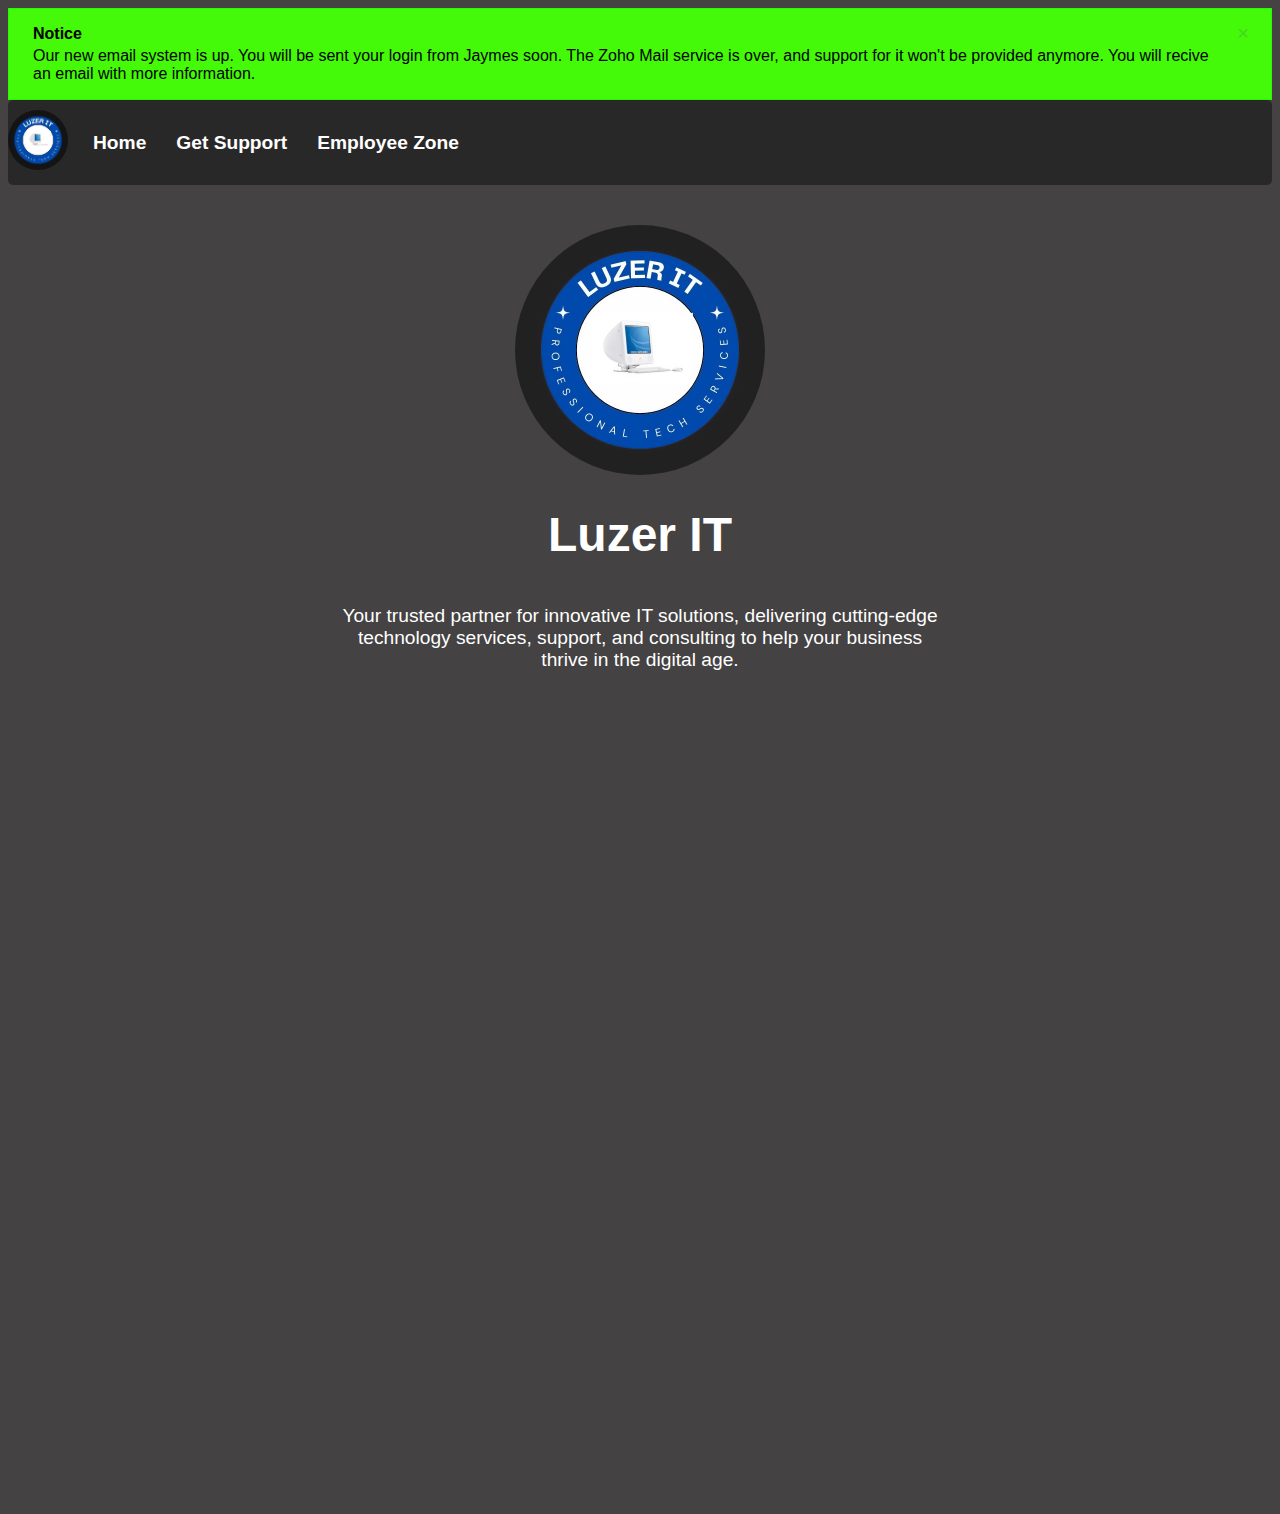
<file: index.html>
<!DOCTYPE html>
<html lang="en">
<head>
    <meta charset="UTF-8">
    <meta name="viewport" content="width=device-width, initial-scale=1.0">
    <title>Luzer IT Home</title>
    <link rel="stylesheet" href="src/styles/main.css">
    <link rel="stylesheet" href="src/styles/main.css">
    <link rel="icon" href="src/images/luzerit.png" type="image/png">
</head>
<body>
    <div class="alert-banner" id="alertBanner">
        <span class="alert-banner-title">Notice</span>
        <span class="alert-banner-desc">Our new email system is up. You will be sent your login from Jaymes soon. The Zoho Mail service is over, and support for it won't be provided anymore. You will recive an email with more information.</span>
        <button class="alert-banner-close" onclick="document.getElementById('alertBanner').style.display='none';" aria-label="Close">&times;</button>
    </div>
    <header>
        <nav style="display: flex; align-items: center;">
            <a href="index.html">
                <img src="src/images/luzerit.png" alt="Luzer IT Logo" style="width: 60px; height: 60px; margin-right: 10px; border-radius: 100%;">
            </a>
            <ul style="display: flex; list-style: none; margin: 0; padding: 0;">
                <li style="margin-right: 15px;"><a href="index.html">Home</a></li>
                <li><a href="support.html">Get Support</a></li>
                <li><a href="employees.html">Employee Zone</a></li>
            </ul>
        </nav>
    </header>
    <main>
        <div style="text-align: center;">
            <img src="src/images/luzerit.png" alt="Luzer IT Icon" style="width: 250px; height: 250px; border-radius: 100%; margin: 0 auto; display: block;">
        </div>
        <h1>Luzer IT</h1>
        <div style="display: flex; align-items: center; height: 100vh; flex-direction: column; text-align: center;">
            <p>Your trusted partner for innovative IT solutions, delivering cutting-edge technology services, support, and consulting to help your business thrive in the digital age.</p>
        </div>
    </main>
</body>
</html>
</file>
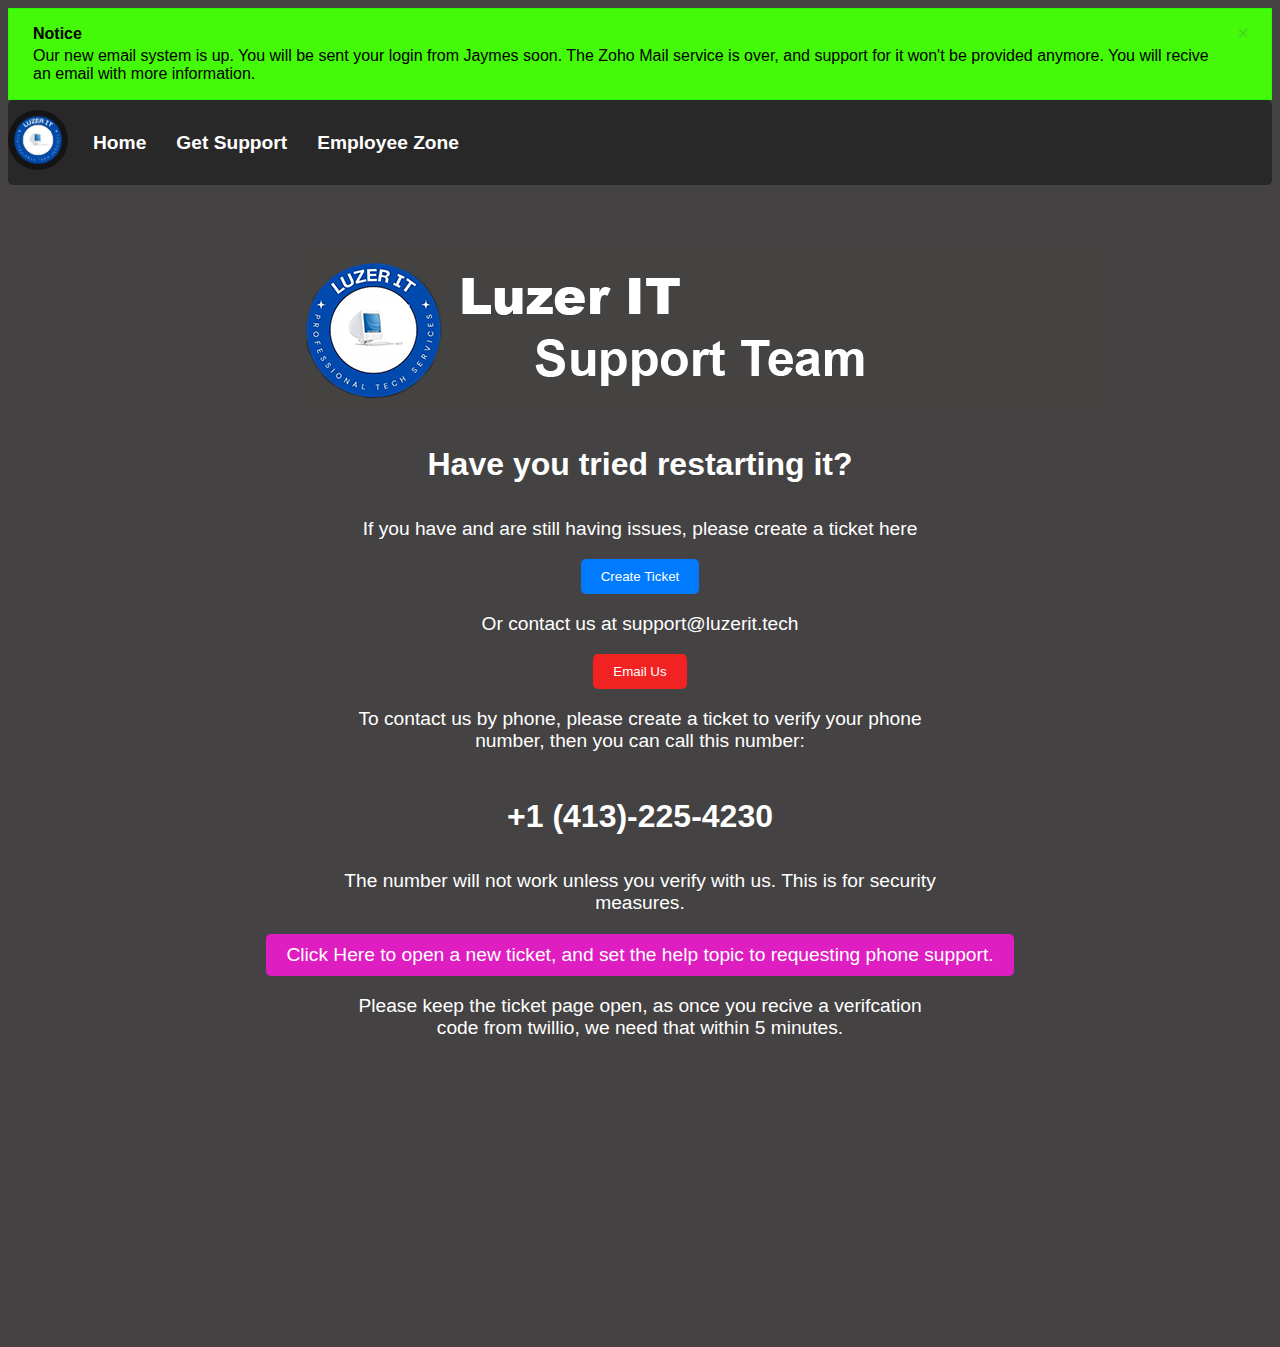
<file: support.html>
<!DOCTYPE html>
<html lang="en">
<head>
    <meta charset="UTF-8">
    <meta name="viewport" content="width=device-width, initial-scale=1.0">
    <title>Luzer IT Support</title>
    <link rel="stylesheet" href="src/styles/main.css">
    <link rel="icon" href="src/images/luzerit.png" type="image/png">
</head>
<body>
    <div class="alert-banner" id="alertBanner">
        <span class="alert-banner-title">Notice</span>
        <span class="alert-banner-desc">Our new email system is up. You will be sent your login from Jaymes soon. The Zoho Mail service is over, and support for it won't be provided anymore. You will recive an email with more information.</span>
        <button class="alert-banner-close" onclick="document.getElementById('alertBanner').style.display='none';" aria-label="Close">&times;</button>
    </div>
    <header>
        <nav style="display: flex; align-items: center;">
            <a href="index.html">
                <img src="src/images/luzerit.png" alt="Luzer IT Logo" style="width: 60px; height: 60px; margin-right: 10px; border-radius: 100%;">
            </a>
            <ul style="display: flex; list-style: none; margin: 0; padding: 0;">
                <li style="margin-right: 15px;"><a href="index.html">Home</a></li>
                <li><a href="support.html">Get Support</a></li>
                <li><a href="employees.html">Employee Zone</a></li>
            </ul>
        </nav>
    </header>
    <main>
        <img src="src/images/supportbanner.png" alt="Luzer IT Support Banner" style="width: 817px; height: 170px; border-radius: 5px; margin-top: 20px; margin-left: 120px;">
        <div style="display: flex; align-items: center; height: 100vh; flex-direction: column; text-align: center;">
            <h2>Have you tried restarting it?</h2>
            <p>If you have and are still having issues, please create a ticket here</p>
            <a href="https://support.luzerit.tech" target="_blank">
                <button style="padding: 10px 20px; background-color: #007bff; color: white; border: none; border-radius: 5px; cursor: pointer;">Create Ticket</button>
            </a>
            <p>Or contact us at support@luzerit.tech</p>
            <a href="mailto:support@luzerit.tech">
                 <button style="padding: 10px 20px; background-color: #f12222; color: white; border: none; border-radius: 5px; cursor: pointer;">Email Us</button>
            </a>
            <p>To contact us by phone, please create a ticket to verify your phone number, then you can call this number:</p>
            <h2>+1 (413)-225-4230</h2>
            <p>The number will not work unless you verify with us. This is for security measures.</p>
            <a href="https://support.luzerit.tech/open.php">
                <button style="padding: 10px 20px; background-color: #de1ec1; color: white; border: none; border-radius: 5px; cursor: pointer; font-size:larger">Click Here to open a new ticket, and set the help topic to requesting phone support.</button>
            </a>
            <p>Please keep the ticket page open, as once you recive a verifcation code from twillio, we need that within 5 minutes.</p>
</body>
</file>
<file: src/styles/main.css>
body {
    font-family: Arial, sans-serif;
    background-color: #444242;
}
h1 {
    font-size: 3em;
    margin-bottom: 0.5em;
    font-family: Arial, Helvetica, sans-serif;
    color: #ffffff;
}
h2 {
    font-size: 2em;
    margin-bottom: 0.5em;
    font-family: Arial, Helvetica, sans-serif;
    color: #ffffff;
    font-weight: bold;
}
p {
    font-size: 1.2em;
    color: #ffffff;
    text-align: center;
    max-width: 600px;
    font-family: Arial, Helvetica, sans-serif;
}
header {
    background-color: #00000062;
    color: white;
    padding: 10px 0;
    text-align: center;
    border-radius: 5px;
    font-size: larger;
    font-weight: bold;
    font-family: Arial, Helvetica, sans-serif;
}

nav {
    margin: 0;
    padding: 0;
}

nav ul {
    list-style-type: none;
    padding: 0;
}

nav ul li {
    display: inline;
    margin: 0 15px;
}

nav ul li a {
    color: white;
    text-decoration: none;
}
main {
    text-align: center;
    align-items: center;
    margin-top: 20px;
    padding: 20px;
}
.alert-banner {
    background-color: #44fa08;
    color: #000000;
    border: 1px solid #24fa08;
    padding: 16px 48px 16px 24px;
    position: relative;
    font-family: sans-serif;
}
.alert-banner-title {
    font-weight: bold;
    margin-bottom: 4px;
    display: block;
}
.alert-banner-close {
    position: absolute;
    top: 12px;
    right: 16px;
    background: none;
    border: none;
    font-size: 20px;
    color: #44d523;
    cursor: pointer;
        }
</file>
